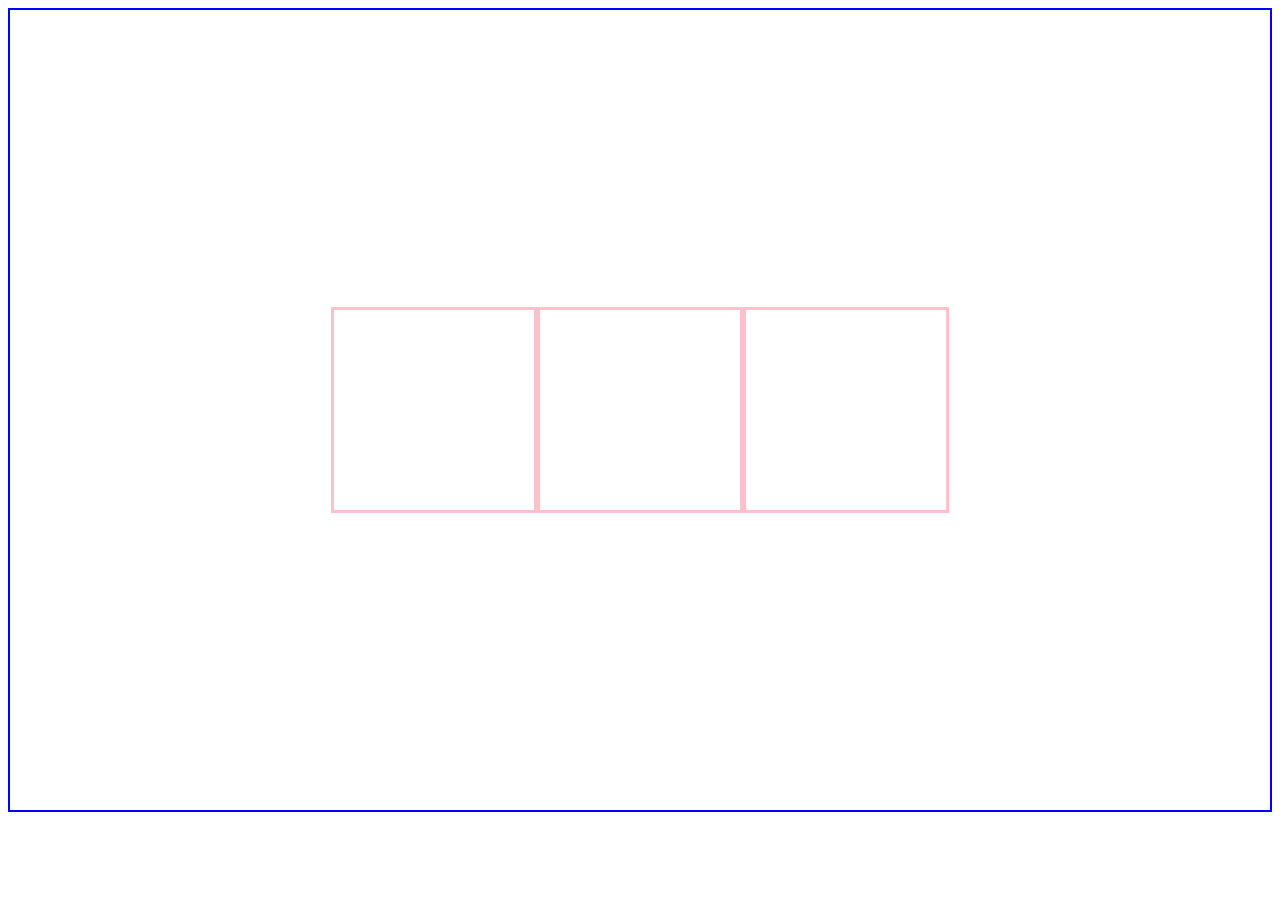
<file: flexbox-demo.html>
<!DOCTYPE html>
<html lang="en">

<head>
  <meta charset="UTF-8">
  <meta name="viewport" content="width=device-width, initial-scale=1.0">
  <meta http-equiv="X-UA-Compatible" content="ie=edge">
  <title>Document</title>

  <style>
    .parent {
      display: flex;
      justify-content: center;
      align-items: center;
      border: 2px solid blue;
      height: 800px;
      /* flex-direction: column; */
    }

    .child {
      width: 200px;
      height: 200px;
      border: 3px solid pink;
    }
  </style>
</head>

<body>
  <div class="parent">
    <div class="child"></div>
    <div class="child"></div>
    <div class="child"></div>
  </div>
</body>

</html>
</file>
